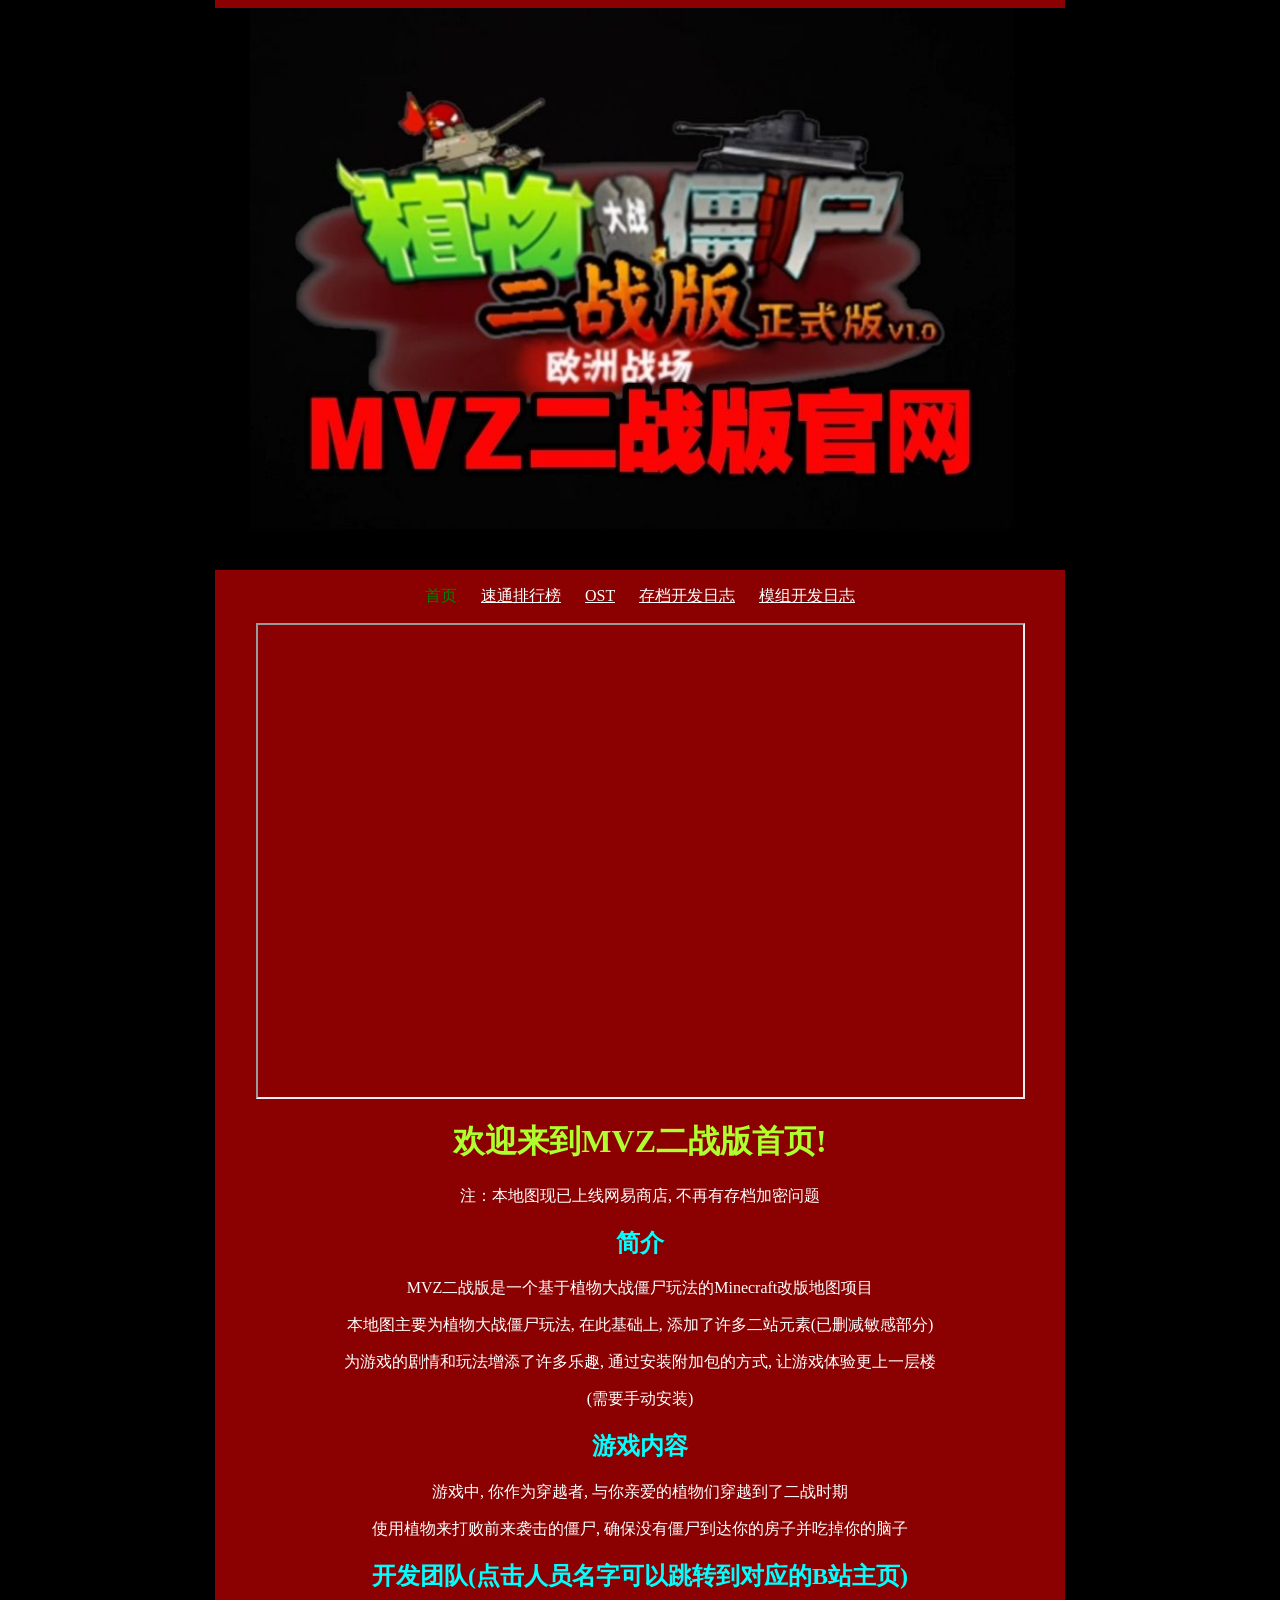
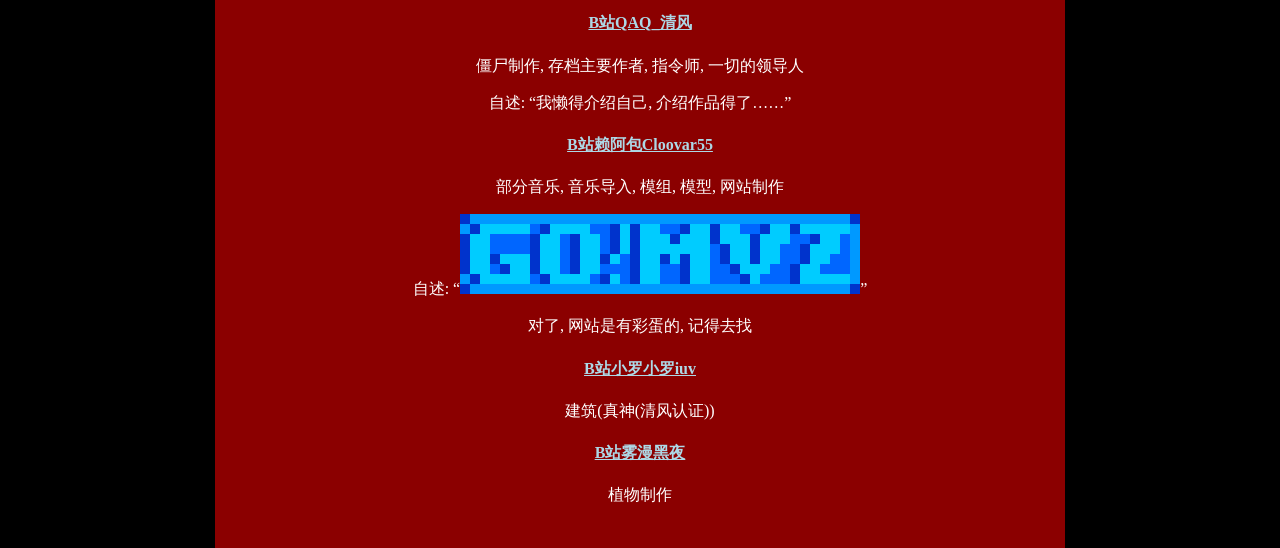
<file: index.html>
<!DOCTYPE html>
<html lang="zh-CN">
<head>
    <meta charset="UTF-8" />
    <title>MVZ二战版官网首页</title>
    <link rel="icon" href="image/title.png">
    <link rel="stylesheet" href="styles.css">
    <meta name="msvalidate.01" content="03E0024DF0EA69850A8642215817D909" />
    <meta name="description" content="MVZ二战版官方网站, 植物大战僵尸改版地图, 包含速通排行榜、OST音乐、模组与开发日志。">
    <meta name="keywords" content="MVZ二战版,植物大战僵尸,mc地图,速通,OST,模组,mod,minecraft">
</head>
<body>
    <div class="behind-back"></div>
    <div class="rectangle-back"></div>
    <img class="img-center" src="image/logo.jpg" alt="MVZ二战版LOGO" width="981.8" height="561.8">
    <p class="choose">
        首页&nbsp;&nbsp;&nbsp;&nbsp;&nbsp;
        <a href="speedrun.html">速通排行榜</a>&nbsp;&nbsp;&nbsp;&nbsp;&nbsp;
        <a href="ost.html">OST</a>&nbsp;&nbsp;&nbsp;&nbsp;&nbsp;
        <a href="save_update.html">存档开发日志</a>&nbsp;&nbsp;&nbsp;&nbsp;&nbsp;
        <a href="mod_update.html">模组开发日志</a>
    </p>
    <iframe width="765" height="472" src="https://player.bilibili.com/player.html?bvid=BV1LwAHzGE5S" title="宣传片" allowfullscreen="true">MVZ2战版宣传片</iframe>
    <h1>欢迎来到MVZ二战版首页!</h1>
    <p>注：本地图现已上线网易商店, 不再有存档加密问题</p>
    <h2>简介</h2>
    <p>MVZ二战版是一个基于植物大战僵尸玩法的Minecraft改版地图项目</p>
    <p>本地图主要为植物大战僵尸玩法, 在此基础上, 添加了许多二站元素(已删减敏感部分)</p>
    <p>为游戏的剧情和玩法增添了许多乐趣, 通过安装附加包的方式, 让游戏体验更上一层楼</p>
    <p>(需要手动安装)</p>
    <h2>游戏内容</h2>
    <p>游戏中, 你作为穿越者, 与你亲爱的植物们穿越到了二战时期</p>
    <p>使用植物来打败前来袭击的僵尸, 确保没有僵尸到达你的房子并吃掉你的脑子</p>
    <h2>开发团队(点击人员名字可以跳转到对应的B站主页)</h2>
    <h4><a class="h4-a" href="https://space.bilibili.com/3546894668138660">B站QAQ_清风</a></h4>
    <p>僵尸制作, 存档主要作者, 指令师, 一切的领导人</p>
    <p>自述: “我懒得介绍自己, 介绍作品得了……”</p>
    <h4><a class="h4-a" href="https://space.bilibili.com/401788469">B站赖阿包Cloovar55</a></h4>
    <p>部分音乐, 音乐导入, 模组, 模型, 网站制作</p>
    <p>自述: “<img src="image/bg0.gif" style="border-radius:0;">”</p>
    <p>对了, 网站是有彩蛋的, 记得去找</p>
    <h4><a class="h4-a" href="https://space.bilibili.com/3546635525163189">B站小罗小罗iuv</a></h4>
    <p>建筑(真神(清风认证))</p>
    <h4><a class="h4-a" href="https://space.bilibili.com/1789796641">B站雾漫黑夜</a></h4>
    <p>植物制作</p>
    <a href="wip/email.html" class="easter_egg" rel="nofollow">.</a>
</body>
</html>
</file>
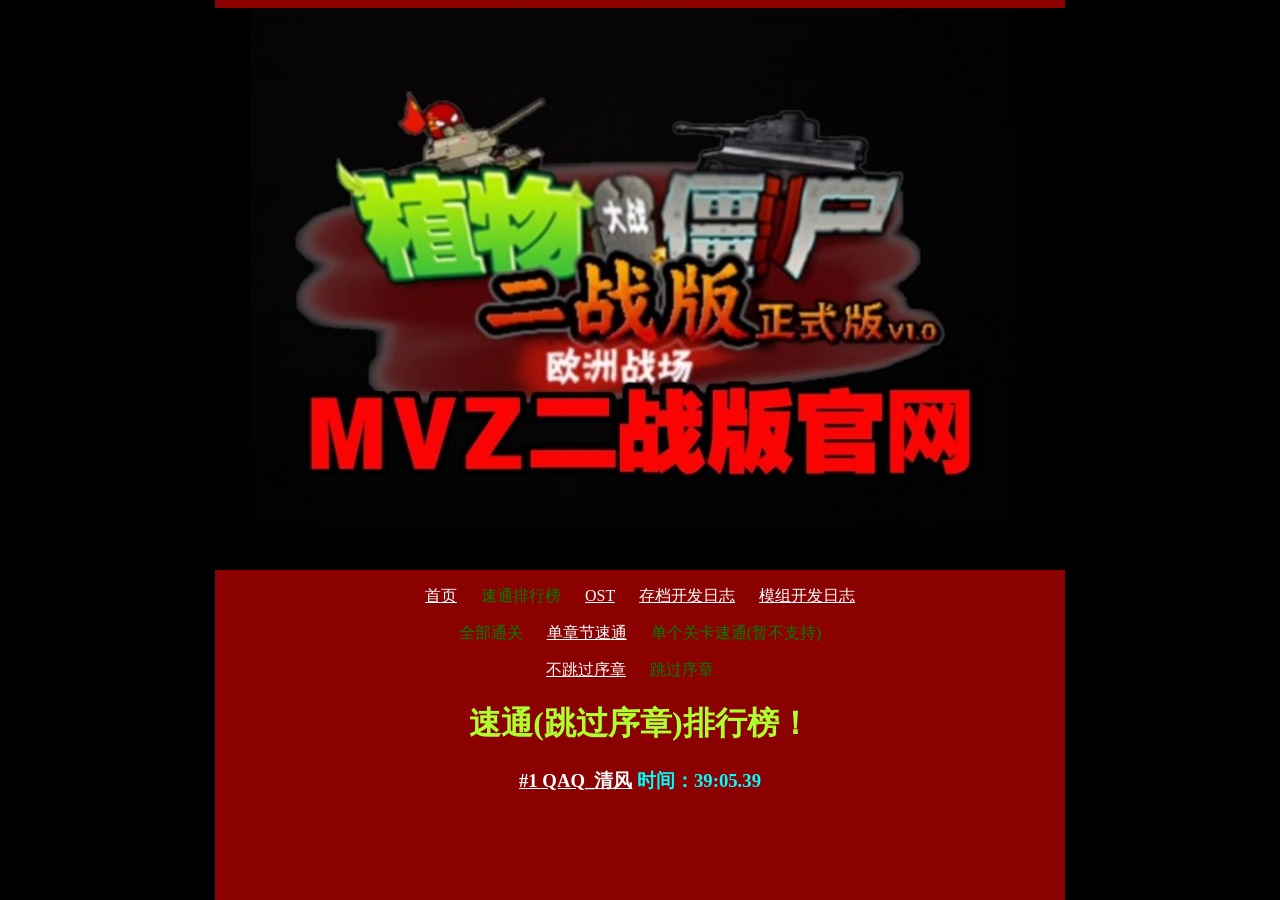
<file: speedrun/full_run/skip_prologue/index.html>
<!DOCTYPE html>
<html lang="zh-CN">
<head>
    <meta charset="UTF-8" />
    <title>MVZ二战版官网速通排行榜</title>
    <link rel="icon" href="../../../image/title.png">
    <link rel="stylesheet" href="../../../styles.css">
</head>
<body>
    <div class="behind-back"></div>
    <div class="rectangle-back"></div>
    <img class="img-center" src="../../../image/logo.jpg" alt="MVZ二战版LOGO" width="981.8" height="561.8">
    <p class="choose">
        <a href="../../../index.html">首页</a>&nbsp;&nbsp;&nbsp;&nbsp;&nbsp;
        速通排行榜&nbsp;&nbsp;&nbsp;&nbsp;&nbsp;
        <a href="../../../ost.html">OST</a>&nbsp;&nbsp;&nbsp;&nbsp;&nbsp;
        <a href="../../../save_update.html">存档开发日志</a>&nbsp;&nbsp;&nbsp;&nbsp;&nbsp;
        <a href="../../../mod_update.html">模组开发日志</a>
    </p>
    <p class="choose">
        全部通关&nbsp;&nbsp;&nbsp;&nbsp;&nbsp;
        <a href="../../single_chapter/chapter1/index.html">单章节速通</a>&nbsp;&nbsp;&nbsp;&nbsp;&nbsp;
        单个关卡速通(暂不支持)
    </p>
    <p class="choose">
        <a href="../no_skip/index.html">不跳过序章</a>&nbsp;&nbsp;&nbsp;&nbsp;&nbsp;
        跳过序章&nbsp;&nbsp;&nbsp;&nbsp;&nbsp;
    </p>
    <h1>速通(跳过序章)排行榜！</h1>
    <div id="leaderboard"></div>
</body>
<script>
fetch('./leaderboard.json')
  .then(res => res.json())
  .then(data => {
    const container = document.getElementById('leaderboard');

    let rank = 1;

    Object.entries(data).forEach(([name, info]) => {
        const h3 = document.createElement('h3');

        const link = document.createElement('a');
        link.textContent = `#${rank} ${name}`;
        link.href = info.video;
        link.target = "_blank";

        const time = document.createElement('span');
        time.textContent = " 时间：" + info.time;

        h3.appendChild(link);
        h3.appendChild(time);
        container.appendChild(h3);

        rank++;
    });
  })
  .catch(err => {
    console.error("读取JSON失败:", err);
  });
</script>
</html>
</file>
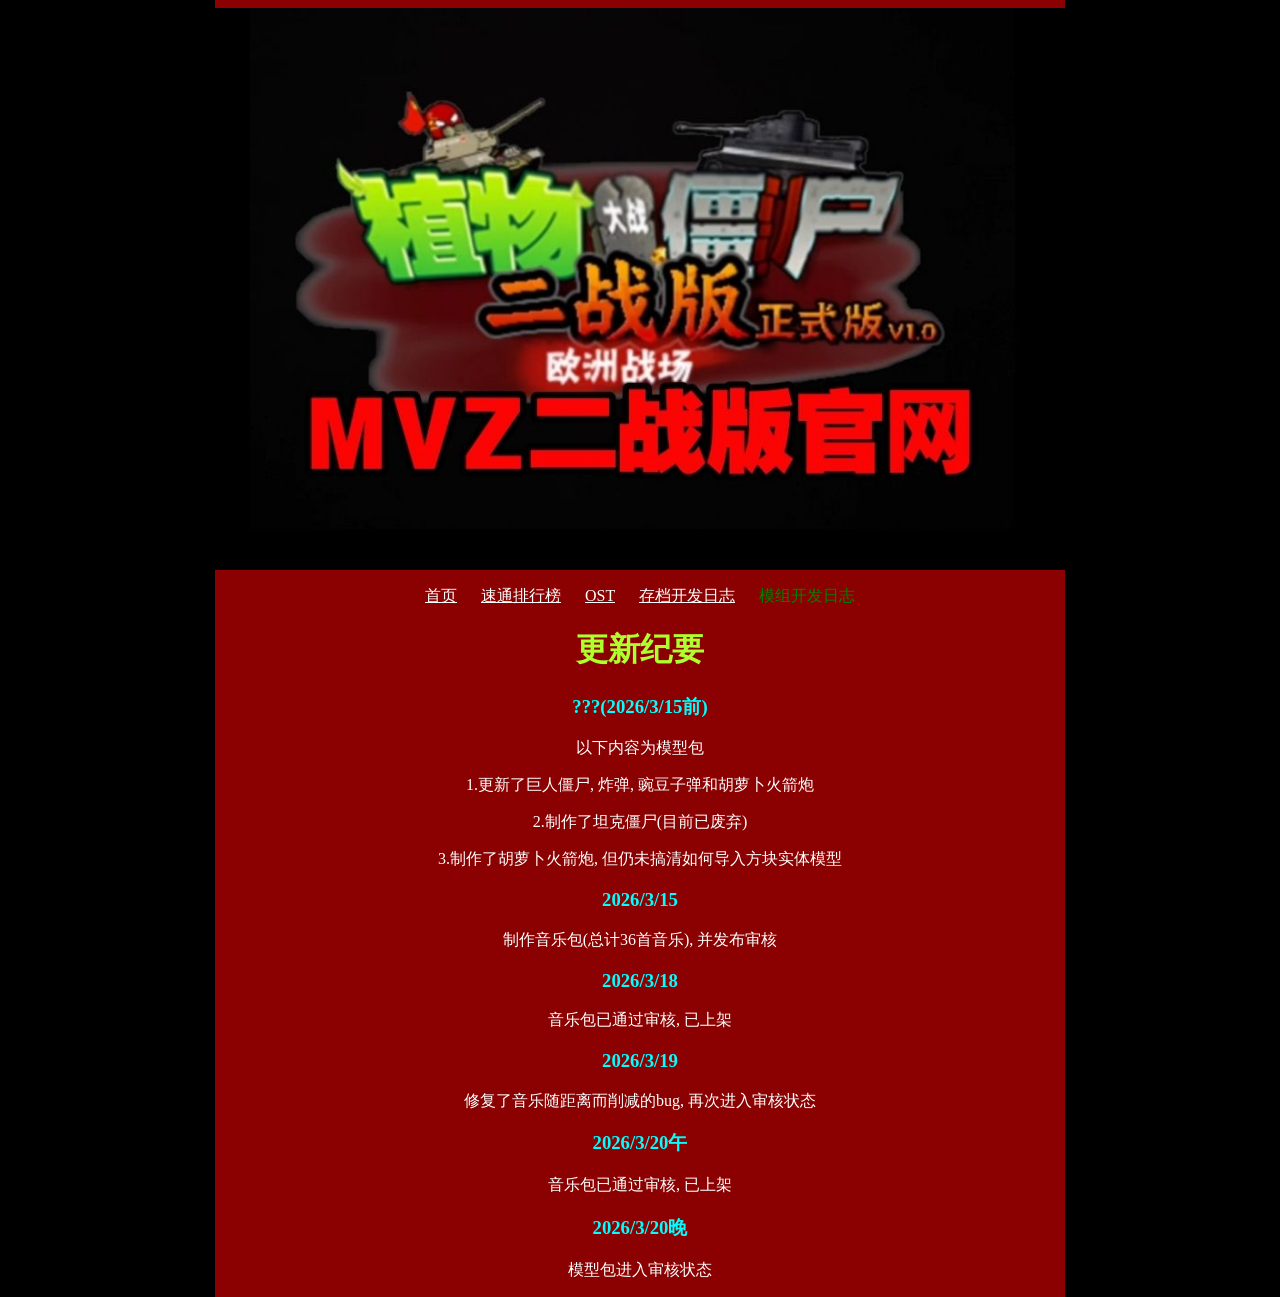
<file: mod_update.html>
<!DOCTYPE html>
<html lang="zh-CN">
<head>
    <meta charset="UTF-8" />
    <title>MVZ二战版官网模组更新日志</title>
    <link rel="icon" href="image/title.png">
    <link rel="stylesheet" href="styles.css">
</head>
<body>
    <div class="behind-back"></div>
    <div class="rectangle-back"></div>
    <img class="img-center" src="image/logo.jpg" alt="MVZ二战版LOGO" width="981.8" height="561.8">
    <p class="choose">
        <a href="index.html">首页</a>&nbsp;&nbsp;&nbsp;&nbsp;&nbsp;
        <a href="speedrun.html">速通排行榜</a>&nbsp;&nbsp;&nbsp;&nbsp;&nbsp;
        <a href="ost.html">OST</a>&nbsp;&nbsp;&nbsp;&nbsp;&nbsp;
        <a href="save_update.html">存档开发日志</a>&nbsp;&nbsp;&nbsp;&nbsp;&nbsp;
        模组开发日志
    </p>
    <h1>更新纪要</h1>
    <h3>???(2026/3/15前)</h3>
    <p>以下内容为模型包</p>
    <p>1.更新了巨人僵尸, 炸弹, 豌豆子弹和胡萝卜火箭炮</p>
    <p>2.制作了坦克僵尸(目前已废弃)</p>
    <p>3.制作了胡萝卜火箭炮, 但仍未搞清如何导入方块实体模型</p>
    <h3>2026/3/15</h3>
    <p>制作音乐包(总计36首音乐), 并发布审核</p>
    <h3>2026/3/18</h3>
    <p>音乐包已通过审核, 已上架</p>
    <h3>2026/3/19</h3>
    <p>修复了音乐随距离而削减的bug, 再次进入审核状态</p>
    <h3>2026/3/20午</h3>
    <p>音乐包已通过审核, 已上架</p>
    <h3>2026/3/20晚</h3>
    <p>模型包进入审核状态</p>
</html>
</file>
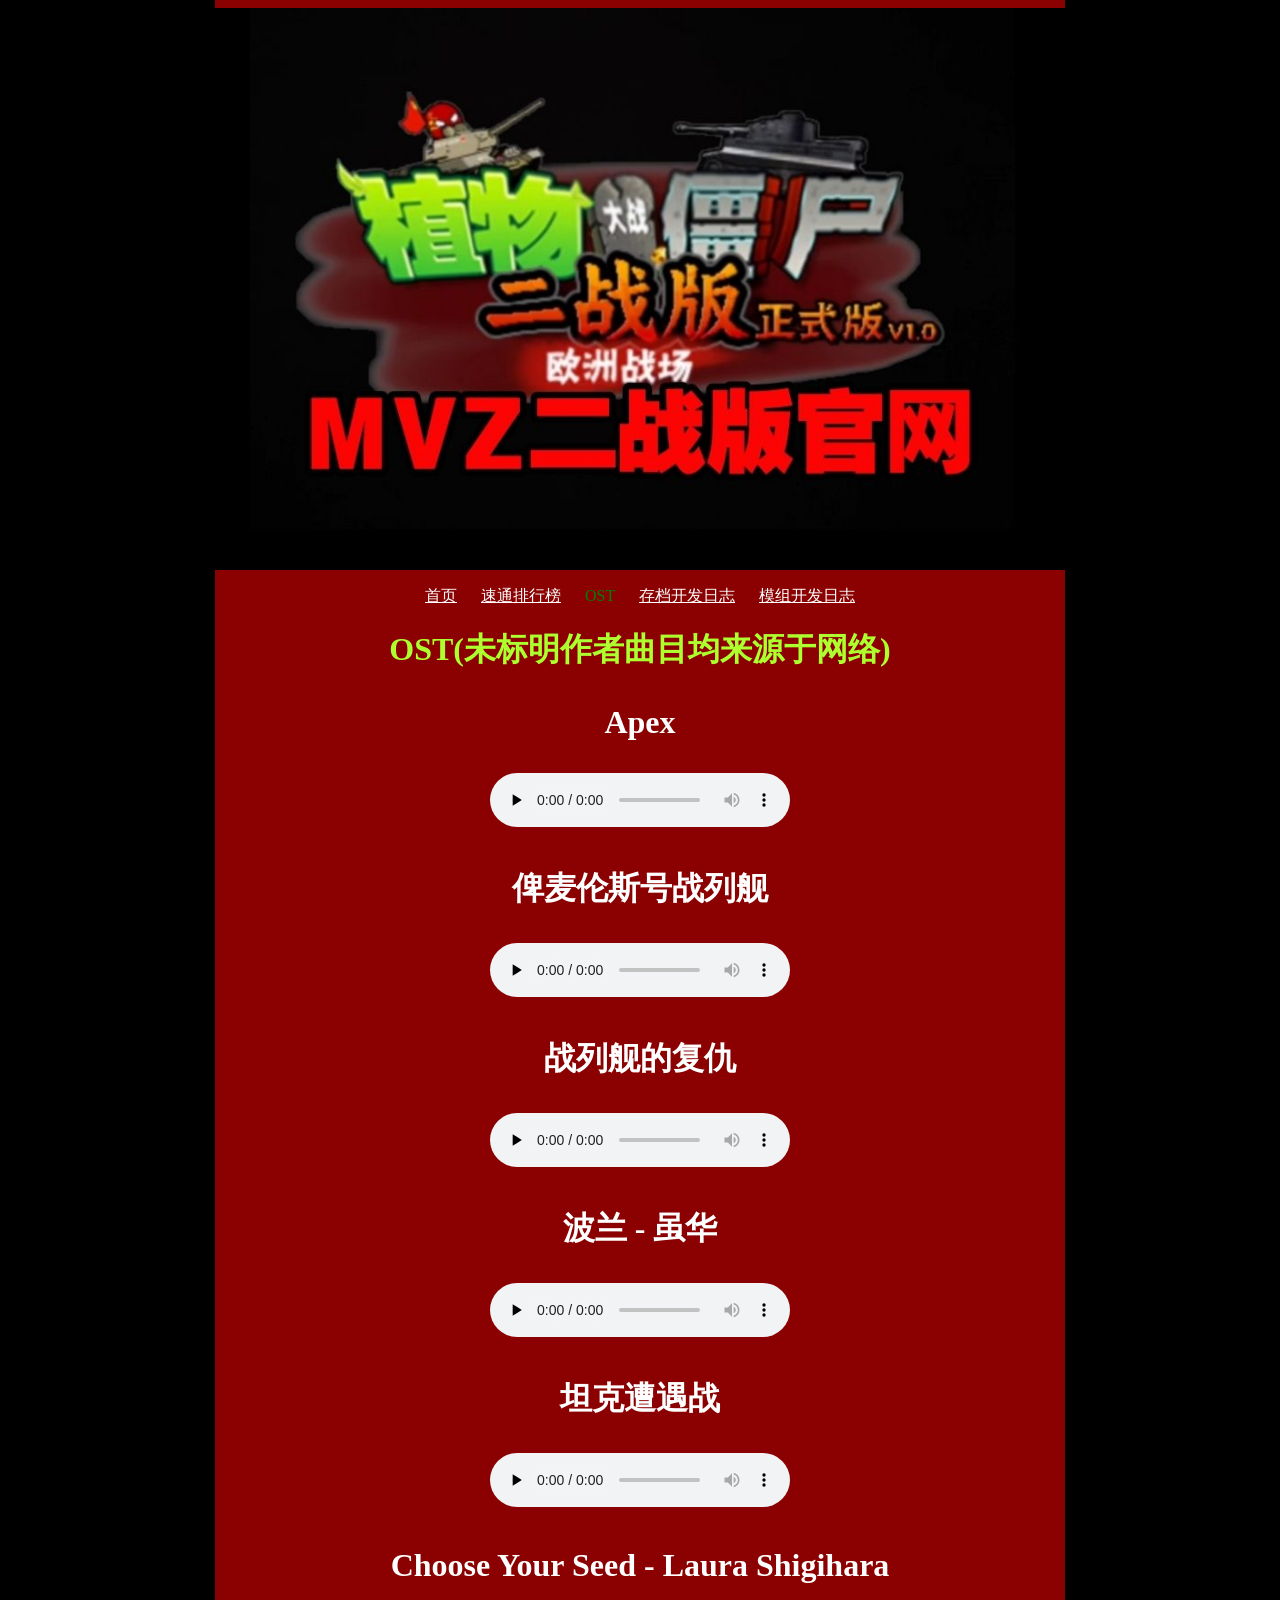
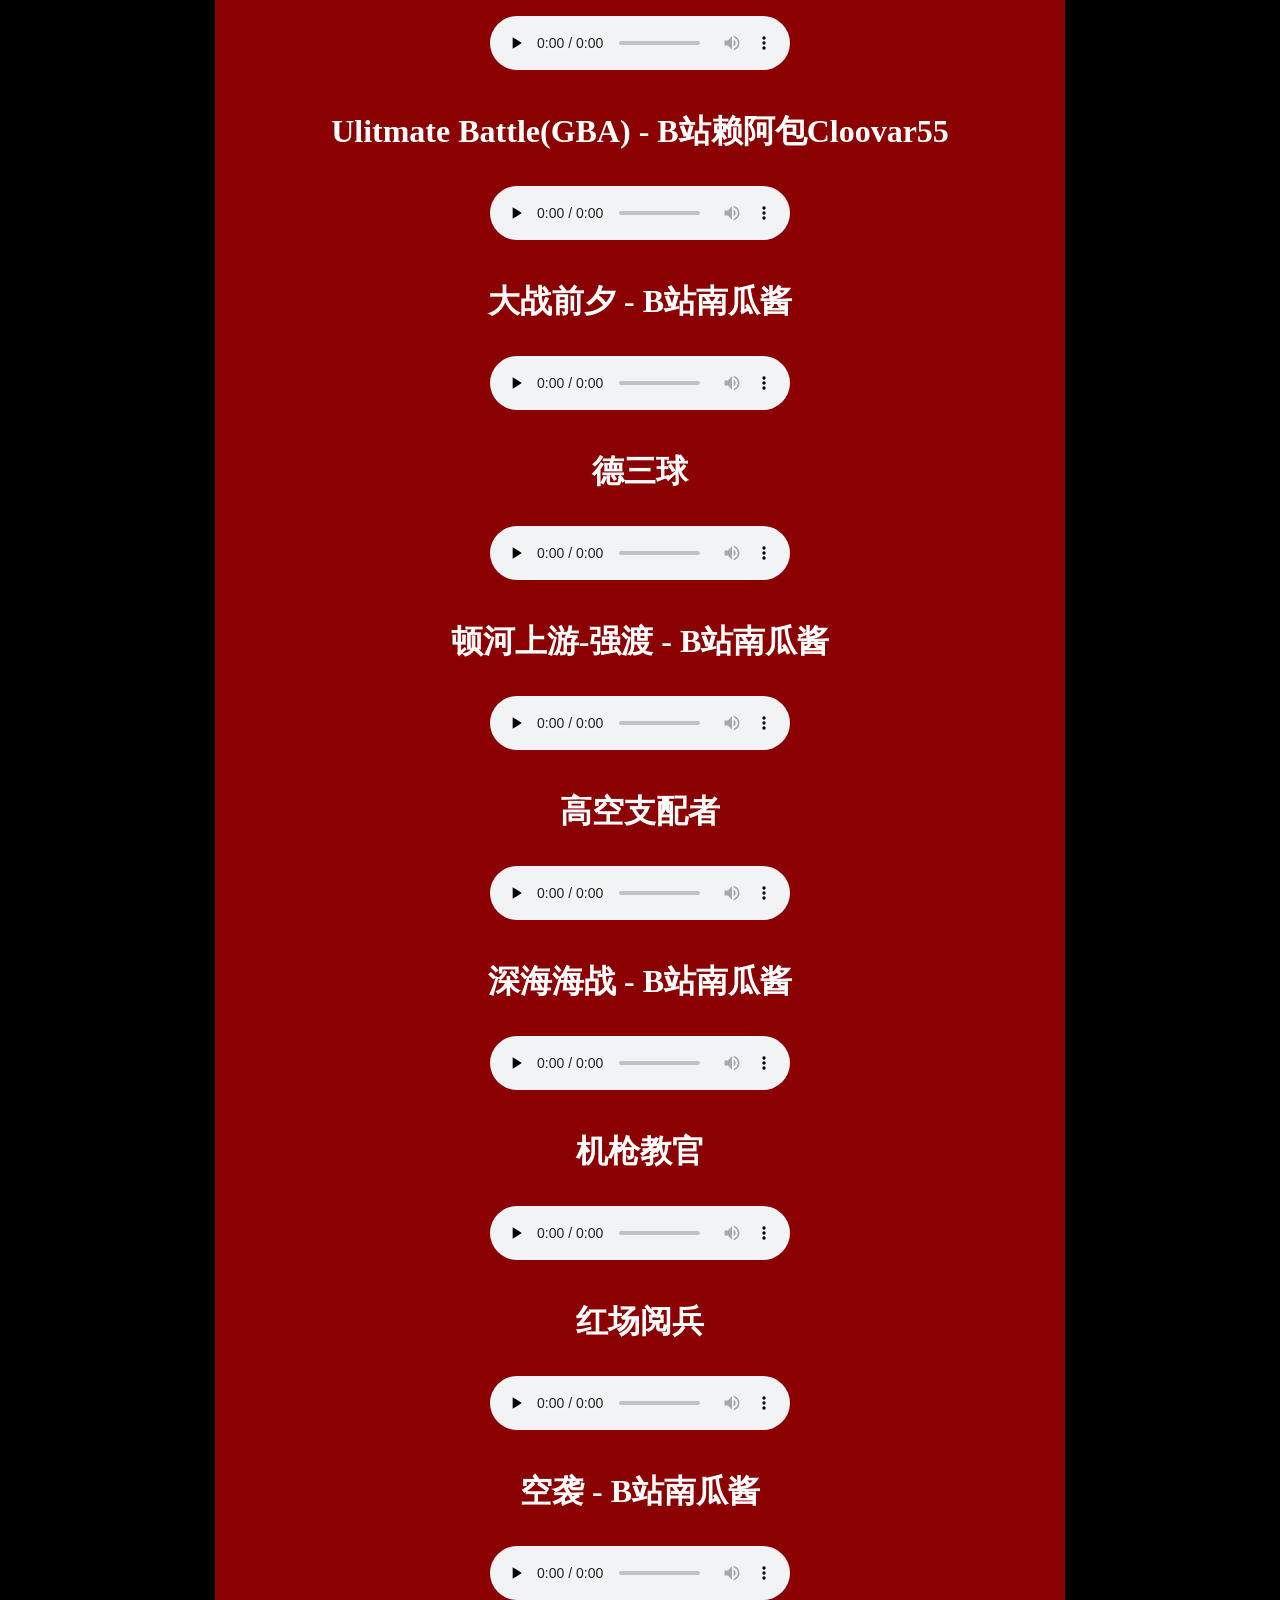
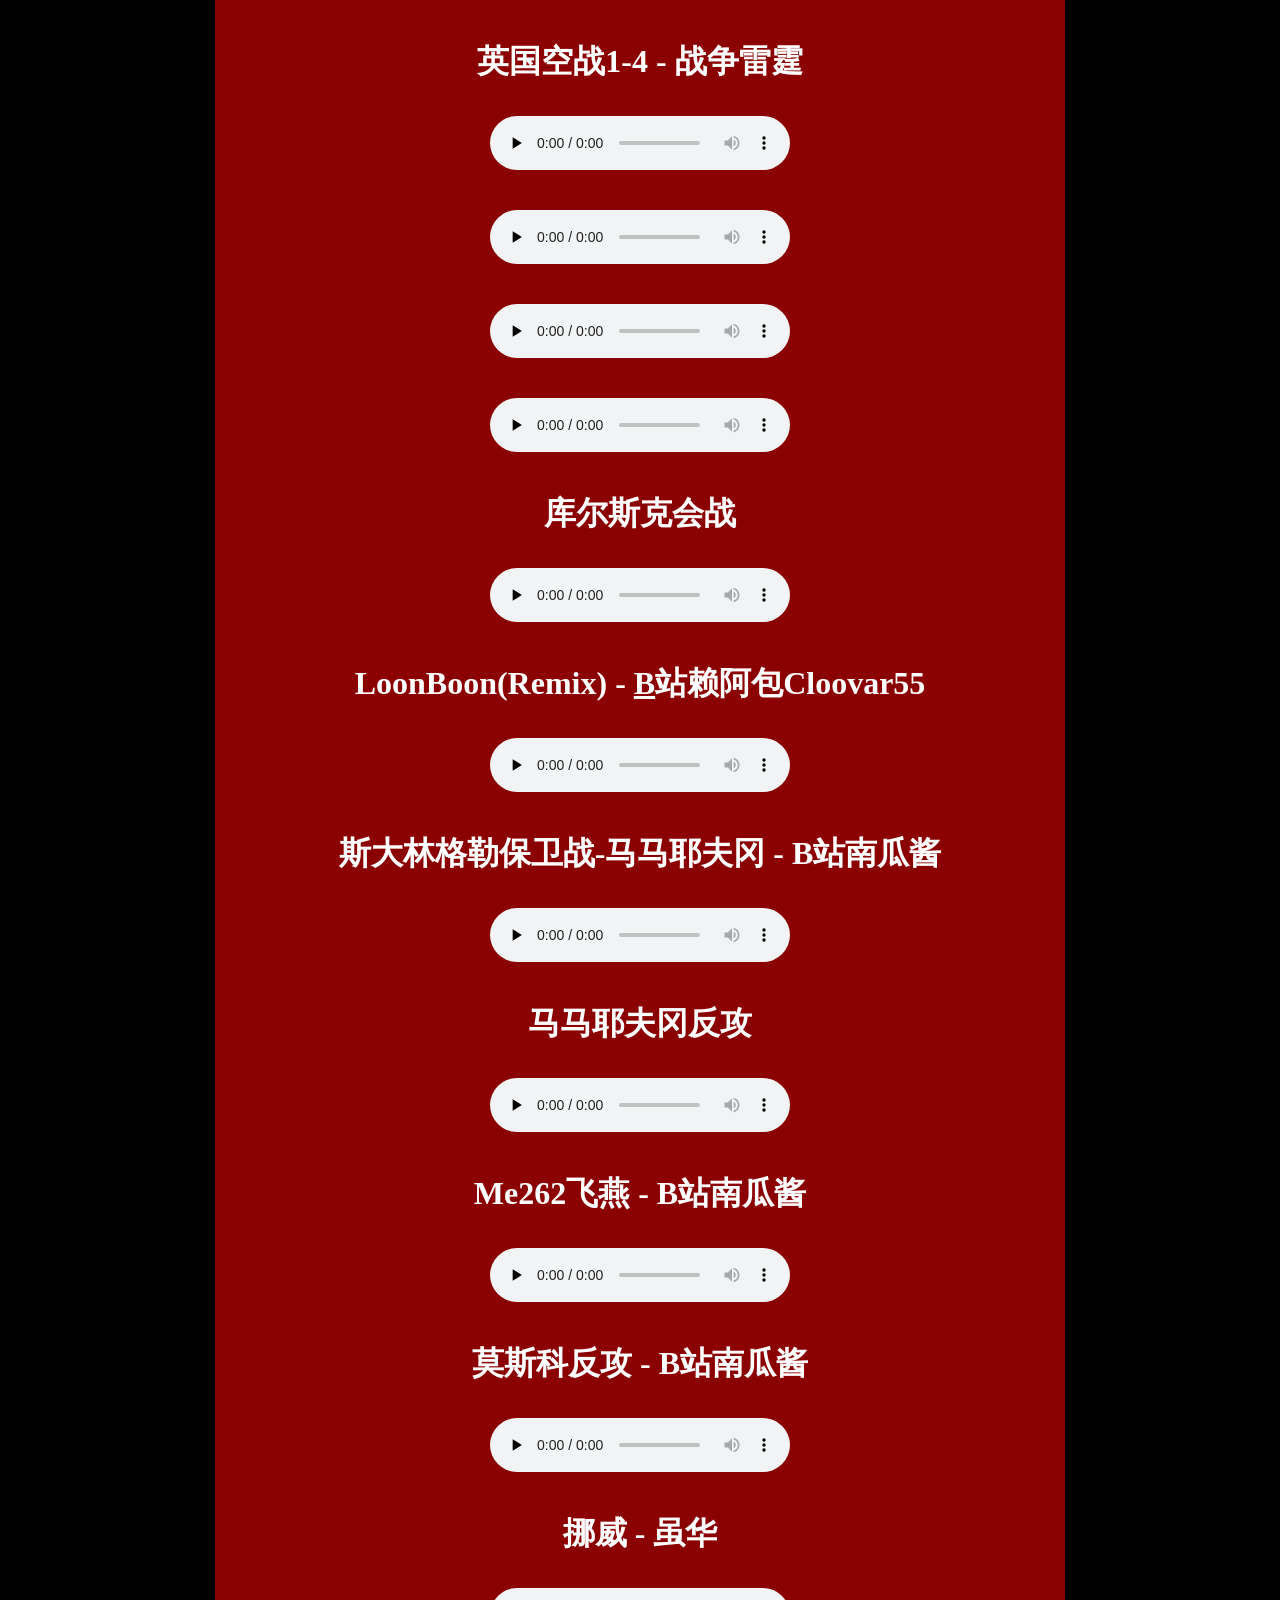
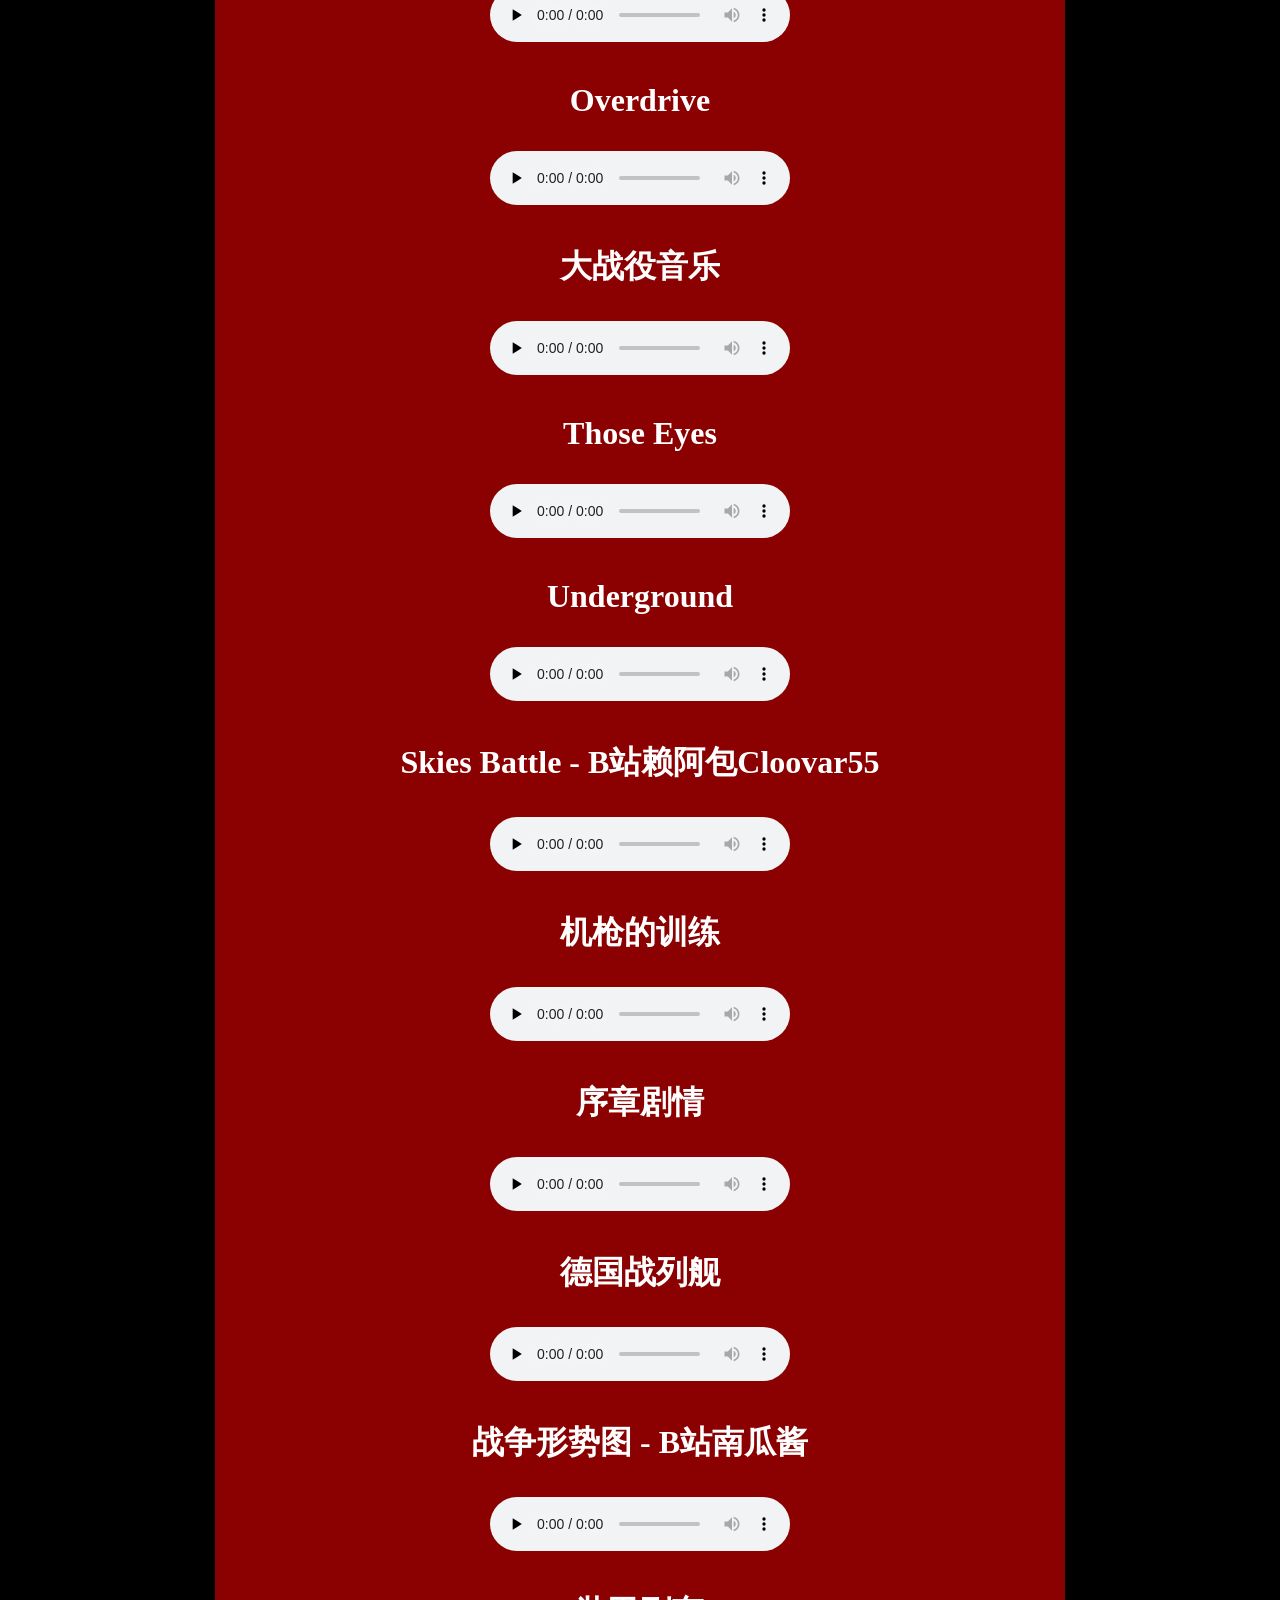
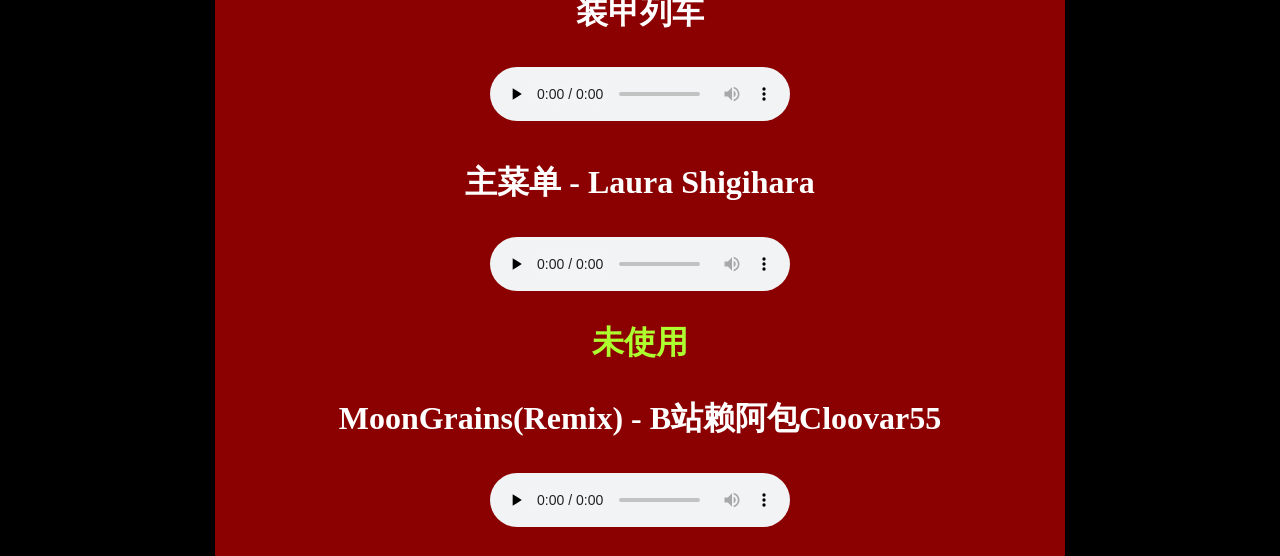
<file: ost.html>
<!DOCTYPE html>
<html lang="zh-CN">
<head>
    <meta charset="UTF-8" />
    <title>MVZ二战版官网OST</title>
    <link rel="icon" href="image/title.png">
    <link rel="stylesheet" href="styles.css">
    <meta name="description" content="MVZ二战版官方网站, 植物大战僵尸改版地图, 包含速通排行榜、OST音乐、模组与开发日志。">
    <meta name="keywords" content="MVZ二战版,植物大战僵尸,mc地图,速通,OST,模组,mod,minecraft">
</head>
<body>
    <div class="behind-back"></div>
    <div class="rectangle-back"></div>
    <img class="img-center" src="image/logo.jpg" alt="MVZ二战版LOGO" width="981.8" height="561.8">
    <p class="choose">
        <a href="index.html">首页</a>&nbsp;&nbsp;&nbsp;&nbsp;&nbsp;
        <a href="speedrun.html">速通排行榜</a>&nbsp;&nbsp;&nbsp;&nbsp;&nbsp;
        OST&nbsp;&nbsp;&nbsp;&nbsp;&nbsp;
        <a href="save_update.html">存档开发日志</a>&nbsp;&nbsp;&nbsp;&nbsp;&nbsp;
        <a href="mod_update.html">模组开发日志</a>
    </p>
    <h1>OST(未标明作者曲目均来源于网络)
        <p>Apex</p><audio src="music/apex.ogg" preload="none" controls>抱歉！但是您的浏览器暂不支持音频标签！</audio>
        <p>俾麦伦斯号战列舰</p><audio src="music/bimailunsi.ogg" preload="none" controls></audio>
        <p>战列舰的复仇</p><audio src="music/bimailunsi2.ogg" preload="none" controls></audio>
        <p>波兰 - 虽华</p><audio src="music/bolan.ogg" preload="none" controls></audio>
        <p>坦克遭遇战</p><audio src="music/bolan2.ogg" preload="none" controls></audio>
        <p>Choose Your Seed - Laura Shigihara</p><audio src="music/chooseyourseed.ogg" preload="none" controls></audio>
        <p>Ulitmate Battle(GBA) - B站赖阿包Cloovar55</p><audio src="music/chuansongdai.ogg" preload="none" controls></audio>
        <p>大战前夕 - B站南瓜酱</p><audio src="music/dazhanqianxi.ogg" preload="none" controls></audio>
        <p>德三球</p><audio src="music/desanqiu.ogg" preload="none" controls></audio>
        <p>顿河上游-强渡 - B站南瓜酱</p><audio src="music/dunhe.ogg" preload="none" controls></audio>
        <p>高空支配者</p><audio src="music/gaokongzhipeizhe.ogg" preload="none" controls></audio>
        <p>深海海战 - B站南瓜酱</p><audio src="music/haizhan.ogg" preload="none" controls></audio>
        <p>机枪教官</p><audio src="music/jiqiangjiaoguan.ogg" preload="none" controls></audio>
        <p>红场阅兵</p><audio src="music/katyusha.ogg" preload="none" controls></audio>
        <p>空袭 - B站南瓜酱</p><audio src="music/kongxi.ogg" preload="none" controls></audio>
        <p>英国空战1-4 - 战争雷霆</p><audio src="music/kongzhan1.ogg" preload="none" controls></audio>
        <p></p><audio src="music/kongzhan2.ogg" preload="none" controls></audio>
        <p></p><audio src="music/kongzhan3.ogg" preload="none" controls></audio>
        <p></p><audio src="music/kongzhan4.ogg" preload="none" controls></audio>
        <p>库尔斯克会战</p><audio src="music/kuersike.ogg" preload="none" controls></audio>
        <p>LoonBoon(Remix) - <a href="admin/panel.html" rel="nofollow">B</a>站赖阿包Cloovar55</p><audio src="music/loonboon_remix.ogg" preload="none" controls></audio>
        <p>斯大林格勒保卫战-马马耶夫冈 - B站南瓜酱</p><audio src="music/mamayefugang.ogg" preload="none" controls></audio>
        <p>马马耶夫冈反攻</p><audio src="music/mamayefugang2.ogg" preload="none" controls></audio>
        <p>Me262飞燕 - B站南瓜酱</p><audio src="music/me262.ogg" preload="none" controls></audio>
        <p>莫斯科反攻 - B站南瓜酱</p><audio src="music/mosikefangong.ogg" preload="none" controls></audio>
        <p>挪威 - 虽华</p><audio src="music/nuowei.ogg" preload="none" controls></audio>
        <p>Overdrive</p><audio src="music/overdrive.ogg" preload="none" controls></audio>
        <p>大战役音乐</p><audio src="music/themass.ogg" preload="none" controls></audio>
        <p>Those Eyes</p><audio src="music/thoseeyes.ogg" preload="none" controls></audio>
        <p>Underground</p><audio src="music/underground.ogg" preload="none" controls></audio>
        <p>Skies Battle - B站赖阿包Cloovar55</p><audio src="music/unknown_ilussion.ogg" preload="none" controls></audio>
        <p>机枪的训练</p><audio src="music/xunlian.ogg" preload="none" controls></audio>
        <p>序章剧情</p><audio src="music/xuzhangjuqing.ogg" preload="none" controls></audio>
        <p>德国战列舰</p><audio src="music/zhanliejian.ogg" preload="none" controls></audio>
        <p>战争形势图 - B站南瓜酱</p><audio src="music/zhanzhengxingshitu.ogg" preload="none" controls></audio>
        <p>装甲列车</p><audio src="music/zhuangjialieche.ogg" preload="none" controls></audio>
        <p>主菜单 - Laura Shigihara</p><audio src="music/zhucaidan.ogg" preload="none" controls></audio>
    </h1>
    <h1>未使用
        <p>MoonGrains(Remix) - B站赖阿包Cloovar55</p><audio src="music/moongrains_remix.ogg" preload="none" controls></audio>
    </h1>
</body>
</file>
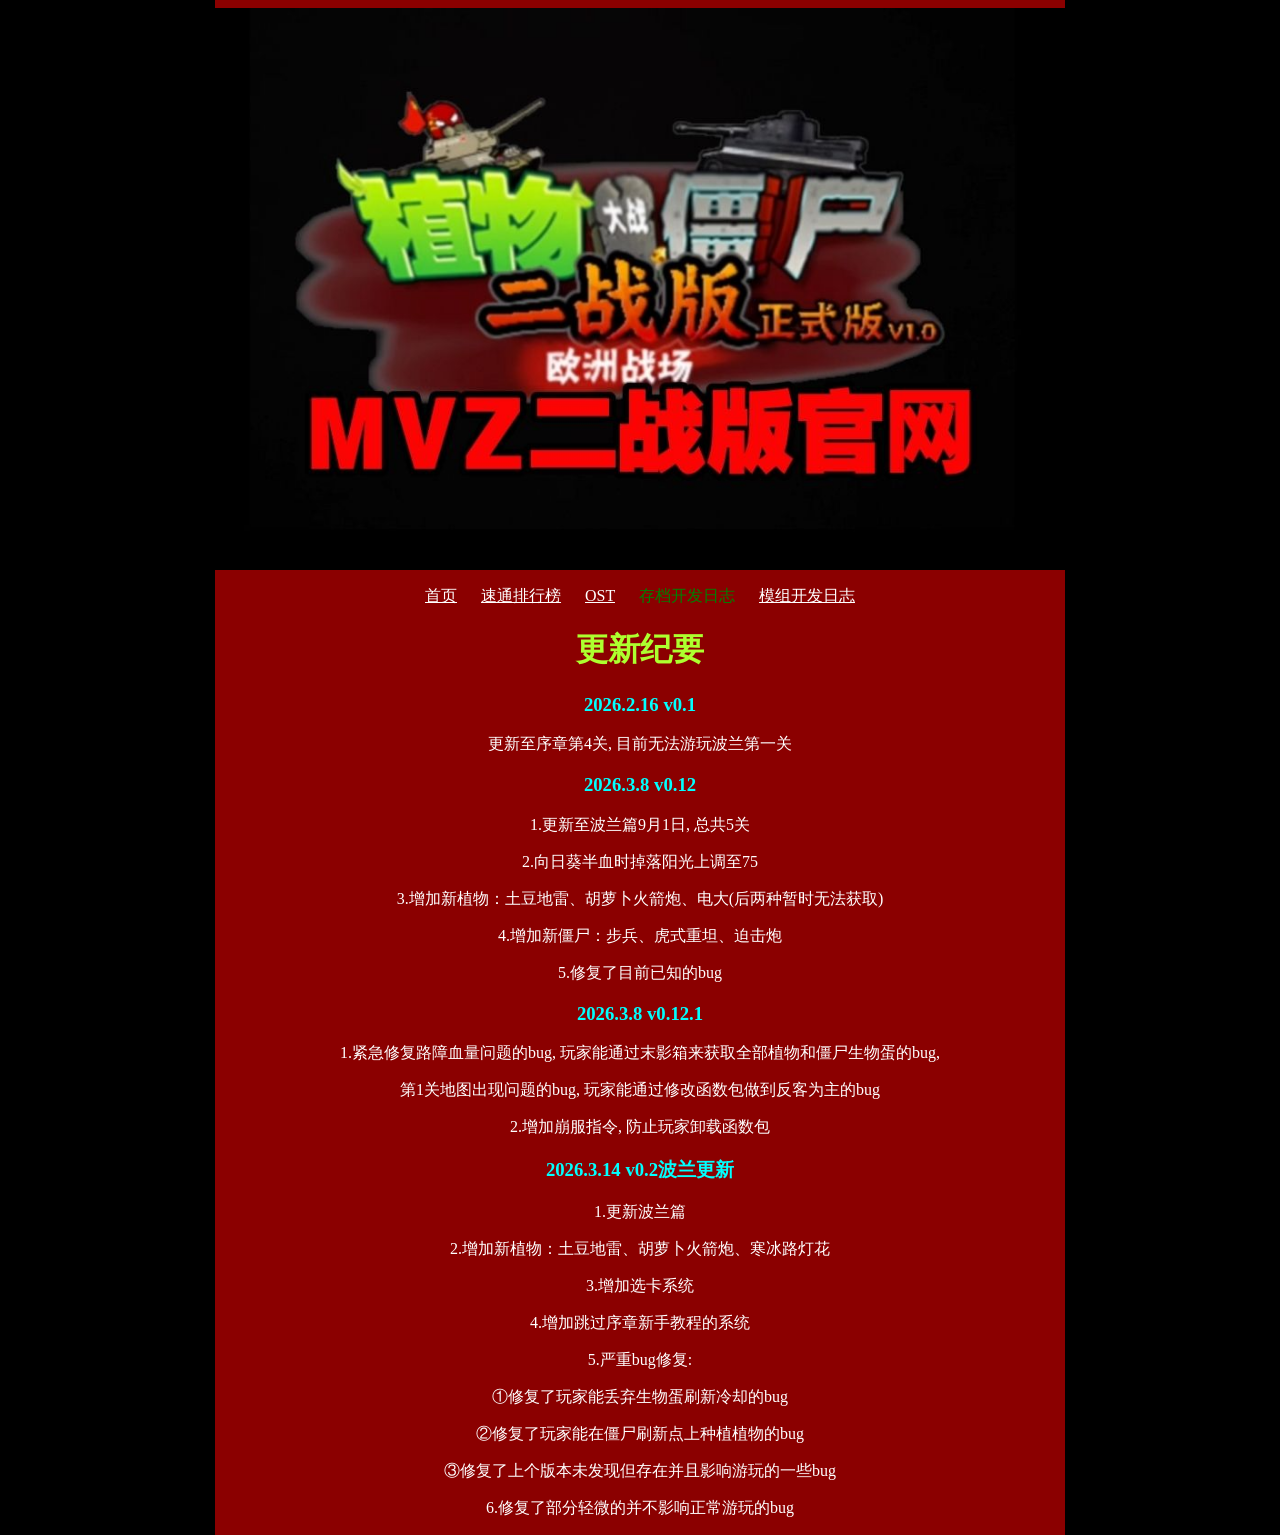
<file: save_update.html>
<!DOCTYPE html>
<html lang="zh-CN">
<head>
    <meta charset="UTF-8" />
    <title>MVZ二战版官网存档更新日志</title>
    <link rel="icon" href="image/title.png">
    <link rel="stylesheet" href="styles.css">
</head>
<body>
    <div class="behind-back"></div>
    <div class="rectangle-back"></div>
    <img class="img-center" src="image/logo.jpg" alt="MVZ二战版LOGO" width="981.8" height="561.8">
    <p class="choose">
        <a href="index.html">首页</a>&nbsp;&nbsp;&nbsp;&nbsp;&nbsp;
        <a href="speedrun.html">速通排行榜</a>&nbsp;&nbsp;&nbsp;&nbsp;&nbsp;
        <a href="ost.html">OST</a>&nbsp;&nbsp;&nbsp;&nbsp;&nbsp;
        存档开发日志&nbsp;&nbsp;&nbsp;&nbsp;&nbsp;
        <a href="mod_update.html">模组开发日志</a>
    </p>
    <h1>更新纪要</h1>
    <h3>2026.2.16   v0.1</h3>
    <p>更新至序章第4关, 目前无法游玩波兰第一关</p>

    <h3>2026.3.8    v0.12</h3>
    <p>1.更新至波兰篇9月1日, 总共5关</p>
    <p>2.向日葵半血时掉落阳光上调至75</p>
    <p>3.增加新植物：土豆地雷、胡萝卜火箭炮、电大(后两种暂时无法获取)</p>
    <p>4.增加新僵尸：步兵、虎式重坦、迫击炮</p>
    <p>5.修复了目前已知的bug</p>

    <h3>2026.3.8    v0.12.1</h3>
    <p>1.紧急修复路障血量问题的bug, 玩家能通过末影箱来获取全部植物和僵尸生物蛋的bug, </p>
    <p>第1关地图出现问题的bug, 玩家能通过修改函数包做到反客为主的bug</p>
    <p>2.增加崩服指令, 防止玩家卸载函数包</p>

    <h3> 2026.3.14    v0.2波兰更新</h3>
    <p>1.更新波兰篇</p>
    <p>2.增加新植物：土豆地雷、胡萝卜火箭炮、寒冰路灯花</p>
    <p>3.增加选卡系统</p>
    <p>4.增加跳过序章新手教程的系统</p>
    <p>5.严重bug修复: </p>
    <p>①修复了玩家能丢弃生物蛋刷新冷却的bug</p>
    <p>②修复了玩家能在僵尸刷新点上种植植物的bug</p>
    <p>③修复了上个版本未发现但存在并且影响游玩的一些bug</p>
    <p>6.修复了部分轻微的并不影响正常游玩的bug</p>
</body>
</html>
</file>
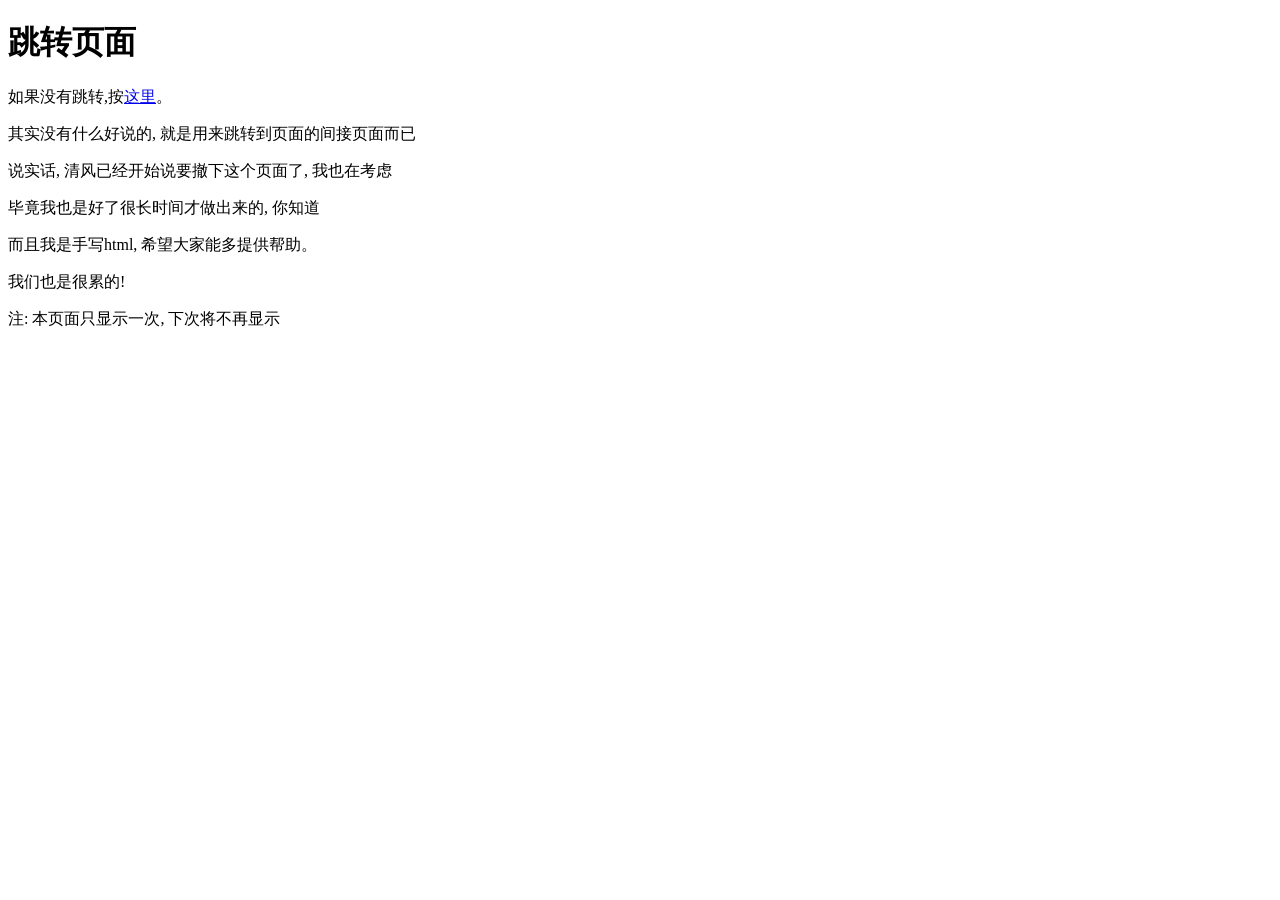
<file: speedrun.html>
<!DOCTYPE html>
<html lang="en">
<head>
    <meta charset="UTF-8" />
    <!-- <meta http-equiv="refresh" content="0;url=speedrun/full_run/no_skip/index.html" /> -->
    <title>MVZ二战版速通排行榜</title>
    <link rel="icon" href="image/title.png">
    <meta name="description" content="MVZ二战版官方网站速通排行榜">
    <meta name="keywords" content="MVZ二战版,速通,OST,模组">
</head>
<body>
    <h1>跳转页面</h1>
    <p>如果没有跳转,按<a href="speedrun/full_run/no_skip/index.html">这里</a>。</p>
    <p>其实没有什么好说的, 就是用来跳转到页面的间接页面而已</p>
    <p>说实话, 清风已经开始说要撤下这个页面了, 我也在考虑</p>
    <p>毕竟我也是好了很长时间才做出来的, 你知道</p>
    <p>而且我是手写html, 希望大家能多提供帮助。</p>
    <p>我们也是很累的!</p>
    <p>注: 本页面只显示一次, 下次将不再显示</p>
</body>
<script>
document.addEventListener("DOMContentLoaded", function () {
    const key = "mvz2_speedrun_jump_seen";

    if (localStorage.getItem(key)) {
        window.location.href = "speedrun/full_run/no_skip/index.html";
    } else {
        localStorage.setItem(key, "1");
    }
});
</script>
</html>
</file>
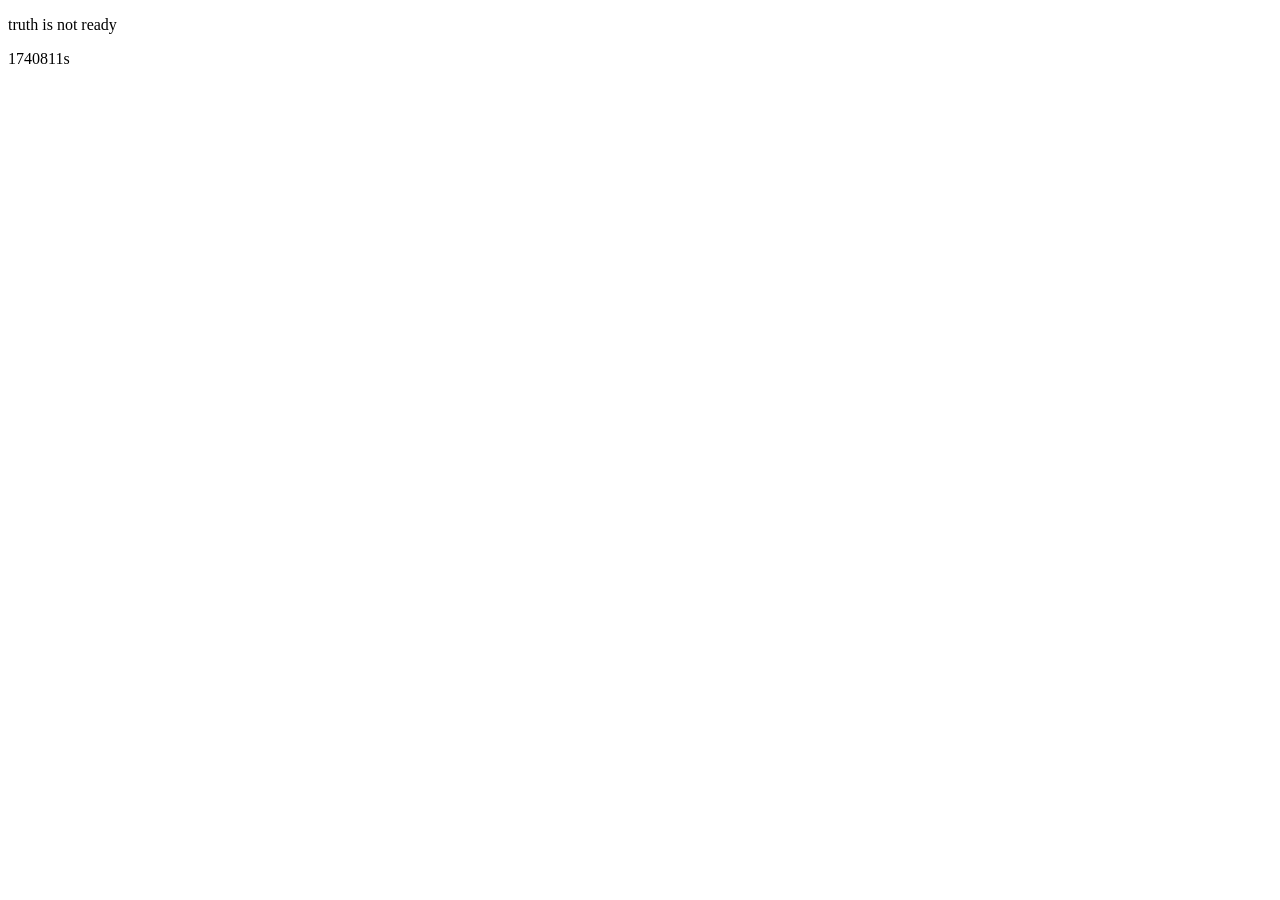
<file: truth.html>
<!DOCTYPE html>
<html lang="en">
<head>
    <meta charset="UTF-8" />
    <title></title>
    <meta name="description" content="MVZ二战版官方网站, 植物大战僵尸改版地图, 包含速通排行榜、OST音乐、模组与开发日志。">
    <meta name="keywords" content="MVZ二战版,植物大战僵尸,mc地图,速通,OST,模组,mod,minecraft">
</head>
<body>
    <div id="time">
        <p>truth is not ready</p>
        <p id="time_is_not_much"></p>
    </div>
    <div id="wait_is_worthless">
        <h1>Well, you are on time</h1>
        <p>*sigh*</p>
        <p>Looking for truth, eh?</p>
        <p>Well, there is not a real truth at all</p>
        <p>everybody is lying, include me</p>
        <br>
        <br>
        <br>
        <br>
        <br>
        <br>
        <br>
        <br>
        <br>
        <br>
        <br>
        <br>
        <br>
        <br>
        <br>
        <br>
        <br>
        <br>
        <br>
        <br>
        <br>
        <br>
        <br>
        <br>
        <p>What?</p>
        <br>
        <br>
        <br>
        <br>
        <br>
        <br>
        <br>
        <br>
        <br>
        <br>
        <br>
        <br>
        <br>
        <br>
        <br>
        <br>
        <br>
        <br>
        <br>
        <br>
        <br>
        <br>
        <br>
        <br>
        <br>
        <br>
        <br>
        <br>
        <a href="./backup/2026/5/5/submit.exe">.</a>
    </div>
</body>
<script>
    const wait = document.getElementById('time_is_not_much');
    function getRemainingSeconds() {
        const now = new Date();
        const target = new Date(now.getFullYear(), 11, 25);
        
        if (now > target) {
            target.setFullYear(now.getFullYear() + 1);
        }
        
        const remainingSeconds = Math.floor((target - now) / 1000);
        const isTruthDay = now.getMonth() === 11 && now.getDate() === 25;

        const hiddenDiv = document.getElementById('wait_is_worthless');
        const notReady = document.getElementById('time');

        if (isTruthDay) {
            hiddenDiv.style.display = 'block';
            notReady.style.display = 'none';
        } else {
            hiddenDiv.style.display = 'none';
            notReady.style.display = 'block';
        }
        return remainingSeconds;
    }

    wait.textContent = getRemainingSeconds() + "s";

    setInterval(() => {
        wait.textContent = getRemainingSeconds() + "s";
    }, 1000);
</script>
</html>
</file>
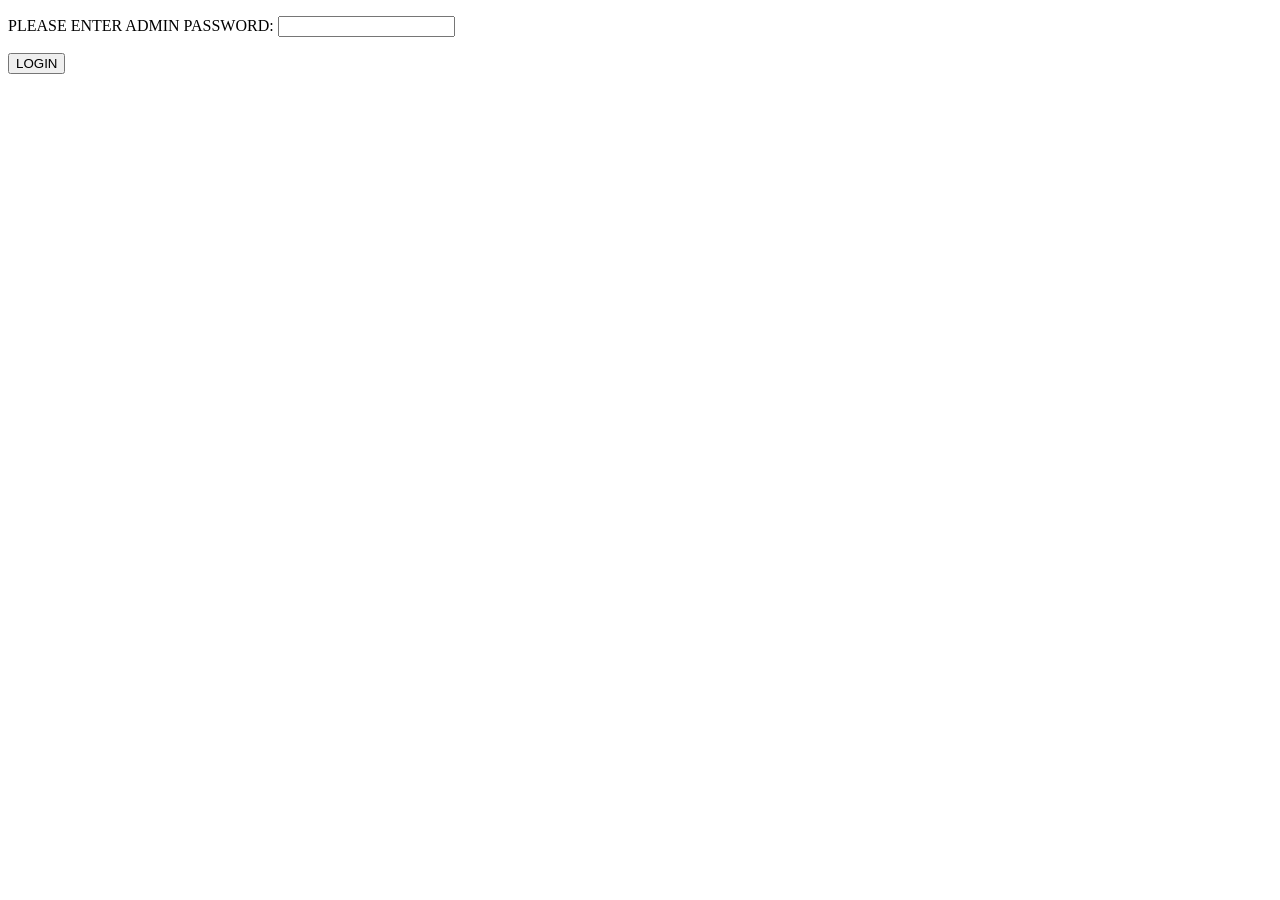
<file: admin/panel.html>
<!DOCTYPE html>
<html lang="zh-CN">

<head>
    <meta charset="UTF-8" />
    <title>ADMIN panel</title>
    <!-- <link rel="icon" href="image/title.png"> -->
    <!-- <link rel="stylesheet" href="styles.css"> -->
</head>

<body>
    <div id="password_elements">
        <p>
            <label for="password">PLEASE ENTER ADMIN PASSWORD: </label>
            <input type="text" id="password" name="password">
        </p>
        <button href="" onclick="confirm_admin_password(event)">LOGIN</button>
        <p id="result"></p>
    </div>
    <div id="panel">
        <h1>ADMIN PANEL</h1>
        <p id="encouragements"></p>
        <h3>REGULAR</h3>
        <h4>PAGE UPDATE</h4>
        <a href="https://github.com/mvz2zhanban/mvz2zhanban.github.io">LINK TO THE GITHUB RESPO</a>
        <p></p>
        <a href="https://github.com/mvz2zhanban/mvz2zhanban.github.io/upload/main">LINK TO UPDATE PAGES</a>
        <p></p>
        <a href="https://github.com/mvz2zhanban/mvz2zhanban.github.io/upload/main/music">LINK TO UPDATE MUSICS</a>
        <p></p>
        <a href="https://github.com/mvz2zhanban/mvz2zhanban.github.io/deployments">LINK TO DEPLOYMENT HISTORY</a>
        <h4>SPEED RUN RECORDS</h4>
        <a href="https://github.com/mvz2zhanban/mvz2zhanban.github.io/upload/main/speedrub/single_chapter/chapter1">LINK TO UPDATE CHAPTER1 RECORD</a>
        <p></p>
        <a href="https://github.com/mvz2zhanban/mvz2zhanban.github.io/upload/main/speedrub/single_chapter/chapter2">LINK TO UPDATE CHAPTER2 RECORD</a>
        <p></p>
        <a href="https://github.com/mvz2zhanban/mvz2zhanban.github.io/upload/main/speedrub/single_chapter/chapter3">LINK TO UPDATE CHAPTER3 RECORD</a>
        <p></p>
        <a href="https://github.com/mvz2zhanban/mvz2zhanban.github.io/upload/main/speedrub/single_chapter/chapter4">LINK TO UPDATE CHAPTER4 RECORD</a>
        <p></p>
        <a href="https://github.com/mvz2zhanban/mvz2zhanban.github.io/upload/main/speedrub/single_chapter/chapter5">LINK TO UPDATE CHAPTER5 RECORD</a>
        <p></p>
        <a href="https://github.com/mvz2zhanban/mvz2zhanban.github.io/upload/main/speedrun/full_run">LINK TO UPDATE FULL_RUN/NO_SKIP</a>
        <p></p>
        <a href="https://github.com/mvz2zhanban/mvz2zhanban.github.io/upload/main/speedrun/skip_prologue">LINK TO UPDATE FULL_RUN/SKIP_PROLOGUE</a>
        <p></p>
        <h3>DANGER AREA</h3>
        <button href="" onclick="display_shut_down(event)">SHUT DOWN</button>
        <div id="SHUT_DOWN_DIV">
            <label for="SHUT_DOWN_PASSWORD">PLEASE ENTER THE SHUT DOWN PASSWORD: </label>
            <input type="text" id="SHUT_DOWN_PASSWORD" name="SHUT_DOWN_PASSWORD">
            <p></p>
            <button onclick="confirm_delete(event)">CONFIRM</button>
            <p id="result_shut"></p>
        </div>
        <a href="" style="color: white;" onclick="display_hidden_text(event)">.</a>
        <div style="display: none;" id="DIV_HIDDEN_TEXT">
            <p>DO YOU THINK HE CAN GET HERE?</p>
            <p>NO, THIS PLACE IS BASICLLY HIDDEN FOR THAT TECH DUMB.</p>
            <p>OKAY, MAYBE...</p>
            <p>I GUESS THIS IS THE NOST USEFUL PROGRAM I EVER CREATED, ISN'T IT?</p>
            <p>IT SURE IS. ALSO, DID YOU SEE THAT NEW WEIRDO?</p>
            <p>WHAT'S WRONG WITH THAT GUY? HE'S KINDA NICE!</p>
            <p>ONCE I SAW SOMETHING ON HIS SCREEN, I CAN'T FIGURE WHAT THE HELL THAT IS. BUT THAT'S KINDA STRANGE.IT FEELS LIKE HACKER'S THING.</p>
            <p>HACKER? I HAVE NO IDEA WHAT THAT IS. I AM JUST A JAVASCRIPT PROGRAMMER</p>
            <p>KINDA, COOL, I GUESS. BUT THAT IS NOT THE POINT, THEN, I SAW HIM PRESS I A FEW BUTTONS AND IT POPS OUT A WINDOW, I DOESN'T LOOK LIKE ANYTHING WE ARE USING NOW, I MORE LOOK LIKE A GAME OR SOMETHING</p>
            <p>GAME? IS HE SLACKING OFF AT WORK? SHOULD WE REPORT HIM?</p>
            <p>I DON'T KNOW! LET'S JUST STAY AWAY FROM THESE GARBAGES</p>
        </div>
    </div>
</body>
<script>
    const words_which_encourage = [
        "WORKING HARDER, MAKE IT BETTER",
        "COFFEE PLEASE!",
        "WHAT YOU GONNA DO TODAY, BIG BEAUTY",
        "EMEGERNCY? I DON'T HOPE IT IS",
        "WHAT'YA DOING, GOTTA ANY IDEAS?",
        "...HONESTLY I DO NOT HAVE ANYTHING TO SAY, JUST KEEP WORKING",
        "WELL, DO YOU NEED, LIKE, INSTRUCTIONS, OR SOMTHING, YOU KNOW",
        "GOOD FOR YOU, NOW GET BACK TO WORK",
        "...DID YOU BUY STICKY NOTE FOR ME?",
        "WELL I DON'T CARE ABOUT IT ANYMORE, JUST DO THE JOB",
    ];
    document.getElementById('SHUT_DOWN_DIV').style.display = 'none';
    const encouragements_element = document.getElementById('encouragements');
    const panel_element = document.getElementById('panel');
    panel_element.style.display = 'none';
    const a = Math.floor(Math.random() * words_which_encourage.length);
    console.log(a);
    encouragements_element.textContent = words_which_encourage[a];
    function display_hidden_text(event){
        event.preventDefault(); // Prevent the default action (navigation)
        document.getElementById('DIV_HIDDEN_TEXT').style.display = 'block';
    }
    function display_shut_down(event) {
        event.preventDefault(); // Prevent the default action (navigation)
        document.getElementById('SHUT_DOWN_DIV').style.display = 'block';
    }
    function confirm_delete(event) {
        event.preventDefault(); // Prevent the default action (navigation)
        const result_shut_e = document.getElementById('result_shut').textContent = "WRONG PASSWORD!";
        setTimeout(function () {
            document.getElementById('SHUT_DOWN_PASSWORD').value = "";
            const result_shut_e = document.getElementById('result_shut').textContent = " ";
            document.getElementById('SHUT_DOWN_DIV').style.display = 'none';
        }, 1000);  // 1000 milliseconds = 1 second
    }
    function confirm_admin_password(event) {
        event.preventDefault(); // Prevent the default action (navigation)
        const inputElement = document.getElementById('password');
        const randomDecimal = Math.random();
        // Get the value of the input
        const inputValue = inputElement.value;
        const result = document.getElementById('result');
        if (inputValue == "daisy1997") {
            console.log("PASSWORD CORRECT!")
            result.textContent = "SUCCESS!"
            setTimeout(function () {
                document.getElementById('password_elements').style.display = 'none';
                setTimeout(function () {
                    inputElement.value = "";
                    panel_element.style.display = 'block';
                }, 30);  // 1000 milliseconds = 1 second
            }, 1000);  // 1000 milliseconds = 1 second

        } else {
            console.log("PASSWORD CORRECT!")
            result.textContent = "FAILED!"
            setTimeout(function () {
                window.location.href = "../index.html";
            }, 1000);
        }
    }
</script>

</html>
</file>
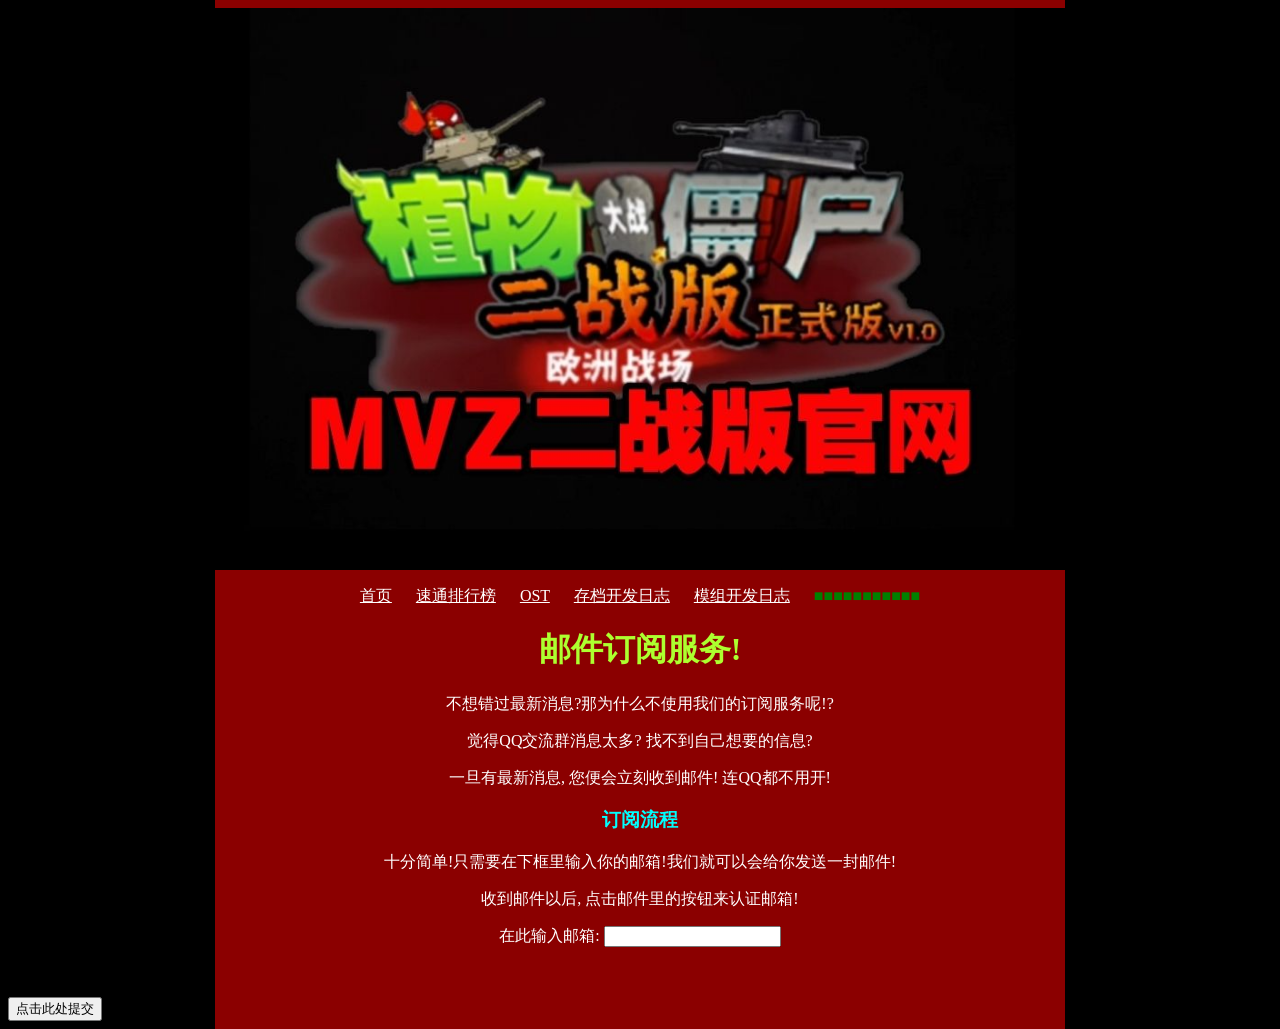
<file: wip/email.html>
<!DOCTYPE html>
<html lang="zh-CN">

<head>
    <meta charset="UTF-8" />
    <title>MVZ二战版官网邮件订阅服务</title>
    <link rel="icon" href="../image/title.png">
    <link rel="stylesheet" href="../styles.css">
</head>

<body>
    <div class="behind-back"></div>
    <div class="rectangle-back"></div>
    <img class="img-center" src="../image/logo.jpg" alt="MVZ二战版LOGO" width="981.8" height="561.8">
    <p class="choose">
        <a href="../index.html">首页</a>&nbsp;&nbsp;&nbsp;&nbsp;&nbsp;
        <a href="../speedrun.html">速通排行榜</a>&nbsp;&nbsp;&nbsp;&nbsp;&nbsp;
        <a href="../ost.html">OST</a>&nbsp;&nbsp;&nbsp;&nbsp;&nbsp;
        <a href="../save_update.html">存档开发日志</a>&nbsp;&nbsp;&nbsp;&nbsp;&nbsp;
        <a href="../mod_update.html">模组开发日志</a>&nbsp;&nbsp;&nbsp;&nbsp;&nbsp;
        ■■■■■■■■■■■
    </p>
    <h1>邮件订阅服务!</h1>
    <p>不想错过最新消息?那为什么不使用我们的订阅服务呢!?</p>
    <p>觉得QQ交流群消息太多? 找不到自己想要的信息?</p>
    <p>一旦有最新消息, 您便会立刻收到邮件! 连QQ都不用开!</p>
    <h3>订阅流程</h3>
    <p>十分简单!只需要在下框里输入你的邮箱!我们就可以会给你发送一封邮件!</p>
    <p>收到邮件以后, 点击邮件里的按钮来认证邮箱!</p>
    <p>
        <label for="email_addr">在此输入邮箱: </label>
        <input type="text" id="email_addr" name="email_addr">
    </p>
    <p id="result">&nbsp;</p>
    <div class="center-container">
    <button onclick="submit(event)">点击此处提交</button>
    </div>
</body>
<script>
    const random_words = [
        "ERROR: CANNOT CONNECT TO THE SERVER",
        "ERROR: CANNOT CONNECT TO THE SERVER",
        "ERROR: CANNOT CONNECT TO THE SERVER",
        "ERROR: CANNOT CONNECT TO THE SERVER",
        "ERROR: CANNOT CONNECT TO THE SERVER",
        "ERROR: CANNOT CONNECT TO THE SERVER",
        "ERROR: CANNOT CONNECT TO THE SERVER",
        "ERROR: CANNOT CONNECT TO THE SERVER",
        "ERROR: CANNOT CONNECT TO THE SERVER",
        "ERROR: CANNOT CONNECT TO THE SERVER",
        "ERROR: CANNOT CONNECT TO THE SERVER",
        "ERROR: CANNOT CONNECT TO THE SERVER",
        "ERROR: CANNOT CONNECT TO THE SERVER",
        "ERROR: CANNOT CONNECT TO THE SERVER",
        "ERROR: CANNOT CONNECT TO THE SERVER",
        "ERROR: CANNOT CONNECT TO THE SERVER",
        "ERROR: CANNOT CONNECT TO THE SERVER",
        "ERROR: CANNOT CONNECT TO THE SERVER",
        "ERROR: CANNOT CONNECT TO THE SERVER",
        "ERROR: CANNOT CONNECT TO THE SERVER",
        "ERROR: CANNOT CONNECT TO THE SERVER",
        "ERROR: CANNOT CONNECT TO THE SERVER",
        "ERROR: CANNOT CONNECT TO THE SERVER",
        "ERROR: CANNOT CONNECT TO THE SERVER",
        "ERROR: CANNOT CONNECT TO THE SERVER",
        "ERROR: CANNOT CONNECT TO THE SERVER",
        "ERROR: CANNOT CONNECT TO THE SERVER",
        "ERROR: CANNOT CONNECT TO THE SERVER",
        "■■■■■■■■■■",
        "asfsdgfdhfhsgfh",
        "速通",
        "MVZ2战版官网",
        "■■",
        "赖阿包55",
        "清风",
        "黑夜",
        "物■作",
        "师, 一切的领",
        "■权限■足, ■■对",
        "想要解决, 必■■■■",
        "侵权, 原作者说",
        "旦有最新消息■■便会立刻收到",
        "需要在■■输入",
        "萝卜火■■, 但仍未搞清如何",
        "乐包已通过审核, 已■■",
        "if not jump pr■■■,<a href='speedru",
        "■■■■■■■■■■全部通关 <a href='../../single_chap■■ter/chapter1/index.html'>单章节速通</a>单个关卡速通(暂不支持)",
        "加新植物：■■■■、胡萝卜火箭炮、电",
        "关地图出现问题的bug, 玩家",
        "顿■■■■强渡 - B站南瓜",
        "海战 - B站",
        "nGrain■■s(Remix) - B",
        "导入, 模",
        "PASSWORD: daisy1997",
    ];
    function isValidEmail(inputValue) {
        // Regular expression to match a basic email pattern
        const emailPattern = /^[a-zA-Z0-9._-]+@[a-zA-Z0-9.-]+\.[a-zA-Z]{2,}$/;

        // Test if the input matches the pattern
        return emailPattern.test(inputValue);
    }
    function submit(event) {
        event.preventDefault(); // Prevent the default action (navigation)
        const inputElement = document.getElementById('email_addr');
        const randomDecimal = Math.random();
        console.log(randomDecimal);
        // Get the value of the input
        const inputValue = inputElement.value;
        const inputLen = inputValue.length;
        const result = document.getElementById('result');
        // If a random condition is met, show a random word
        if (Math.random() < 0.75) {  // 75% chance to show a random word
            const randomIndex = Math.floor(Math.random() * random_words.length);
            result.textContent = random_words[randomIndex];
        } else {
            if (inputLen == 0) {
                result.textContent = "请输入邮箱地址!";
                console.log("ERROR EMPTY INPUT");
            } else if (!isValidEmail(inputValue)) {
                result.textContent = "不是可用的邮箱地址!";
            } else {
                result.textContent = "已收到邮箱地址! 将会尽快处理";
            }
        }
    }
</script>

</html>
</file>
<file: styles.css>
body {
  overflow-x: hidden;
}
.center-container {
  justify-content: center; 
  align-items: center;     
}
.easter_egg{
    color:black
}
.full {
  /* width: 100%; */
  height: auto;
}
p {
    color: white;
    text-align: center;
}
small {
    text-align: center;
}
a{
    color: white;
}
.choose {
    color: green;
    text-align: center;
}
.middlea {
    display: flex;
    justify-content: center;
    align-items: center;
}
h1 {
    color: greenyellow;
    text-align: center;
}
h2 {
    color: cyan;
    text-align: center;
}
h3 {
    color: cyan;
    text-align: center;
}
h4 {
    color: lightblue;
    text-align: center;
}
.h4-a{
    color: lightblue;
    text-align: center;
}
.img-center {
    z-index: -1;
    display: block;
    margin:0 auto;
}
iframe {
    display: block;
    margin:0 auto;
}
.rectangle-back{
    width: 850px;
    height: 9999999999999px;
    overflow:hidden;
    background-color: darkred;
    z-index: -1;
    position: fixed;
    position: fixed;
    left:50%;
    top:50%;
    transform:translate(-50%,-50%);
}
.behind-back{
    width: 9999999999999px;
    height: 9999999999999px;
    overflow:hidden;
    background-color: black;
    z-index: -1;
    position: fixed;
    position: fixed;
    left:50%;
    top:50%;
    transform:translate(-50%,-50%);
}
</file>
